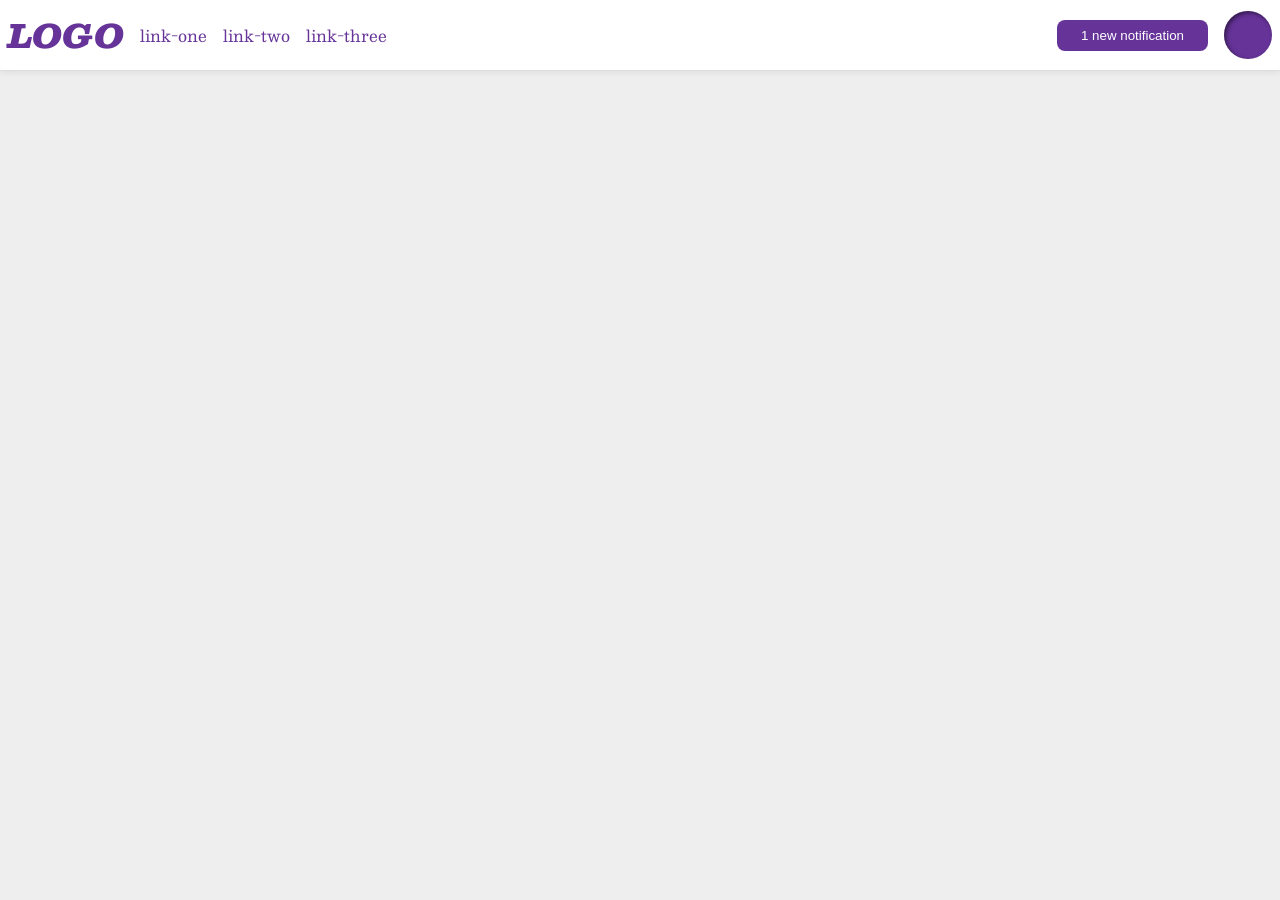
<file: flex/03-flex-header-2/index.html>
<!DOCTYPE html>
<html lang="en">
  <head>
    <meta charset="UTF-8">
    <meta http-equiv="X-UA-Compatible" content="IE=edge">
    <meta name="viewport" content="width=device-width, initial-scale=1.0">
    <title>Flex Header 2</title>
    <link rel="stylesheet" href="style.css">
  </head>
  <body>
    <div class="header">
      <div class="header-left">
        <div class="logo">
          LOGO
        </div>
        <ul class="links">
          <li><a href="google.com">link-one</a></li>
          <li><a href="google.com">link-two</a></li>
          <li><a href="google.com">link-three</a></li>
        </ul>
      </div>
      <div class="header-right">
        <button class="notifications">
          1 new notification
        </button>
        <div class="profile-image"></div>
      </div>
    </div>
  </body>
</html>
</file>
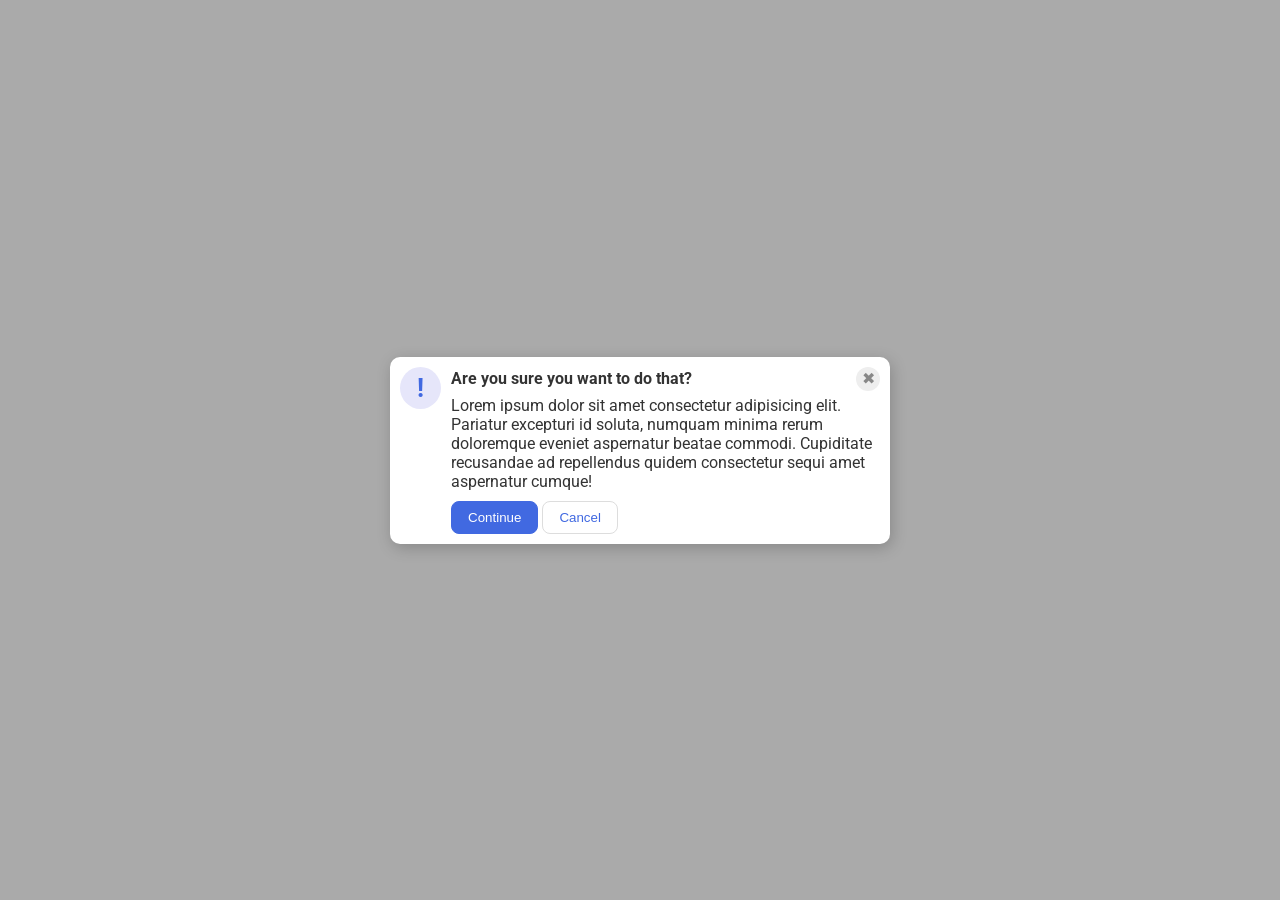
<file: flex/05-flex-modal/index.html>
<!DOCTYPE html>
<html lang="en">
  <head>
    <meta charset="UTF-8">
    <meta http-equiv="X-UA-Compatible" content="IE=edge">
    <meta name="viewport" content="width=device-width, initial-scale=1.0">
    <link rel="stylesheet" href="style.css">
    <title>Modal</title>
  </head>
  <body>
    <div class="modal">
      <div class="container">
        <div class="icon">!</div>
        <div class="body">
          <div class="heading">
            <div class="title">Are you sure you want to do that?</div>
            <div class="close-button">✖</div>
          </div>
          <div class="text">Lorem ipsum dolor sit amet consectetur adipisicing elit. Pariatur excepturi id soluta, numquam minima rerum doloremque eveniet aspernatur beatae commodi. Cupiditate recusandae ad repellendus quidem consectetur sequi amet aspernatur cumque!</div>
          <button class="continue">Continue</button>
          <button class="cancel">Cancel</button>
        </div>
      </div>
    </div>
  </body>
</html>
</file>
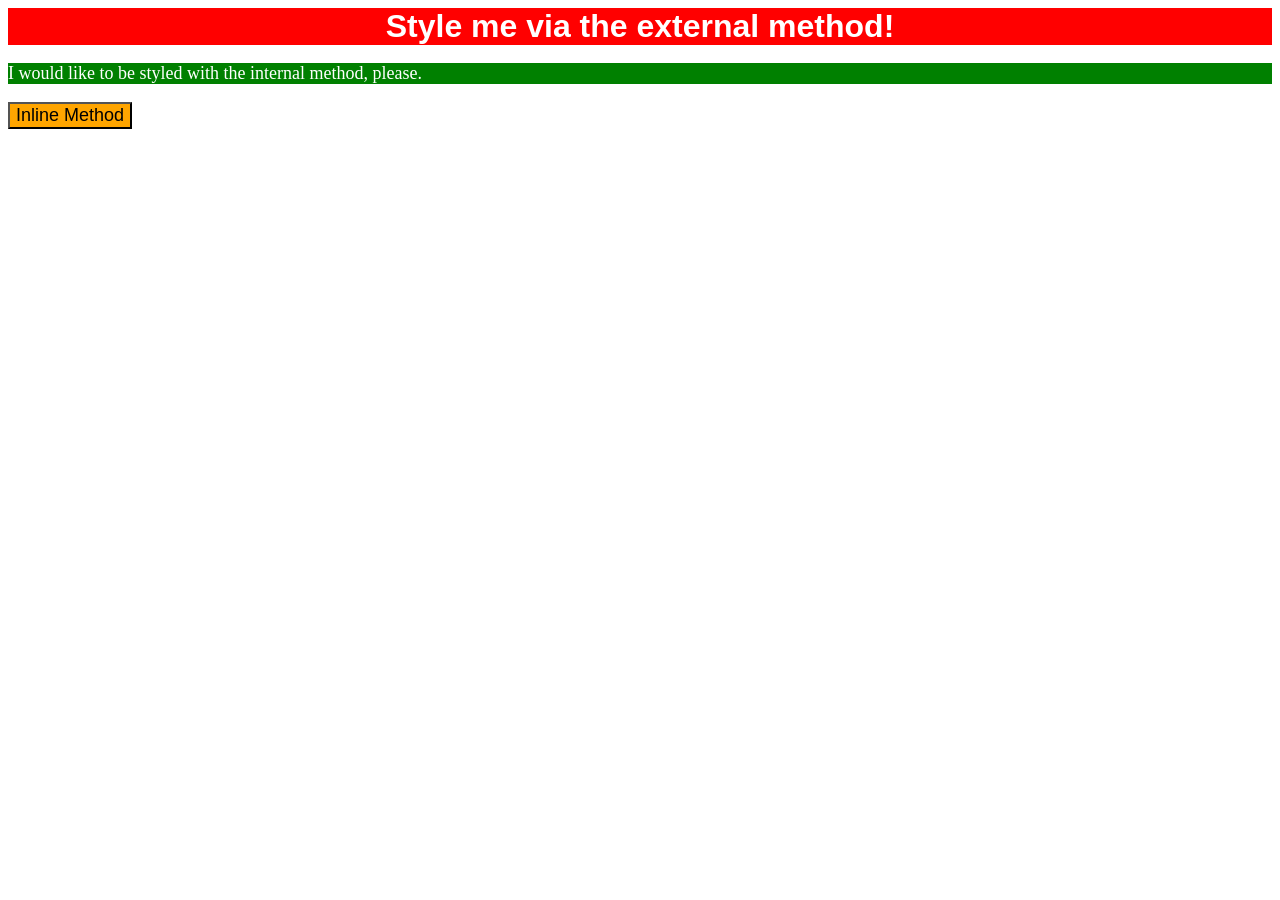
<file: foundations/01-css-methods/index.html>
<!DOCTYPE html>
<html lang="en">
  <head>
    <meta charset="UTF-8">
    <meta http-equiv="X-UA-Compatible" content="IE=edge">
    <meta name="viewport" content="width=device-width, initial-scale=1.0">
    <title>Methods for Adding CSS</title>
    
    <link rel="stylesheet" href="./styles.css">
    <style>
      p {
        background-color: green;
        color: white;
        font-size: 18px;
      }
    </style>
  </head>
  <body>
    <div>Style me via the external method!</div>
    <p>I would like to be styled with the internal method, please.</p>
    <button style="background-color: orange; font-size: 18px;">Inline Method</button>
  </body>
</html>
</file>
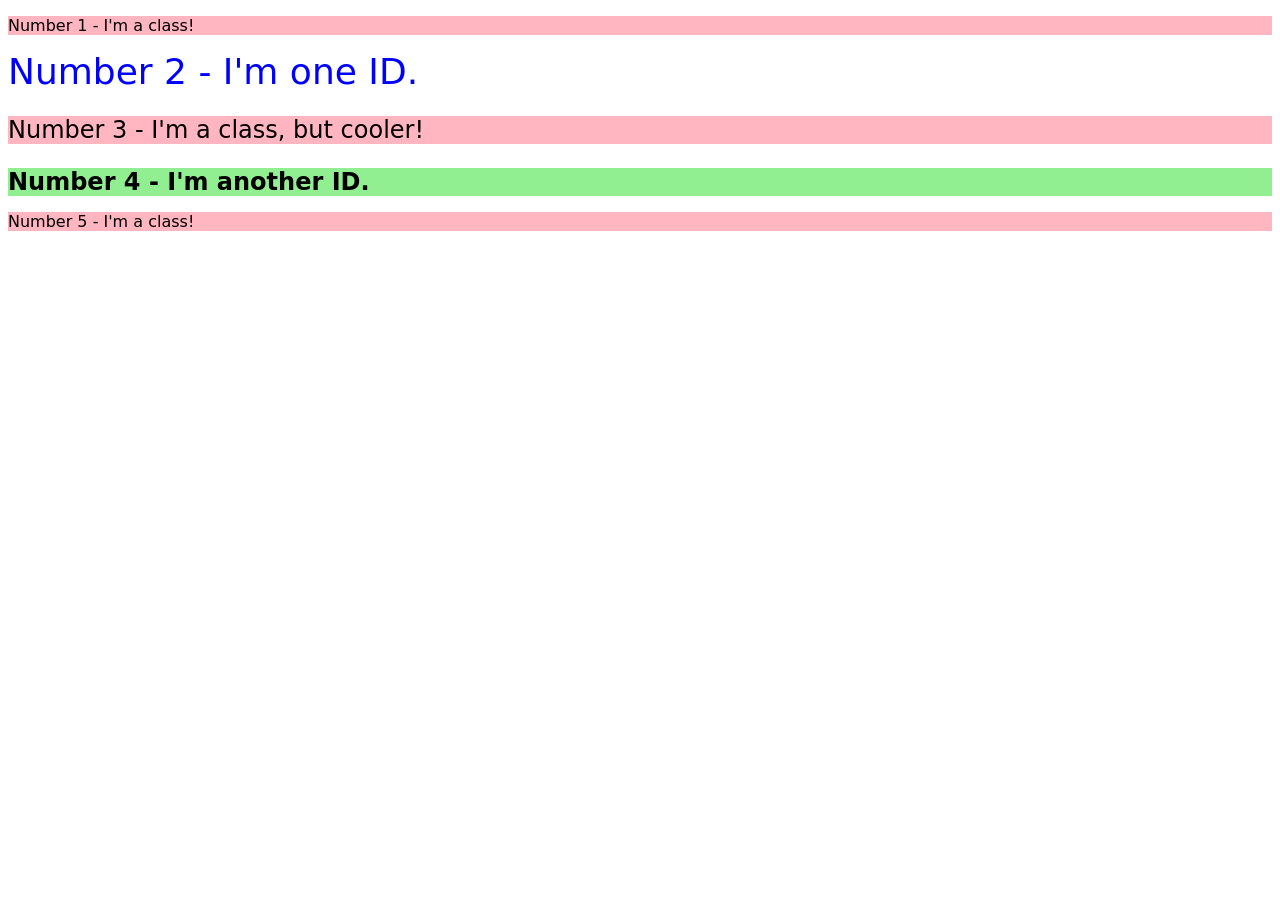
<file: foundations/02-class-id-selectors/index.html>
<!DOCTYPE html>
<html lang="en">
  <head>
    <meta charset="UTF-8">
    <meta http-equiv="X-UA-Compatible" content="IE=edge">
    <meta name="viewport" content="width=device-width, initial-scale=1.0">
    <title>Class and ID Selectors</title>
    <link rel="stylesheet" href="style.css">
  </head>
  <body class="base">
    <p class="one">Number 1 - I'm a class!</p>
    <div id="two">Number 2 - I'm one ID.</div>
    <p class="one three">Number 3 - I'm a class, but cooler!</p>
    <div id="four">Number 4 - I'm another ID.</div>
    <p class="one">Number 5 - I'm a class!</p>
  </body>
</html>
</file>
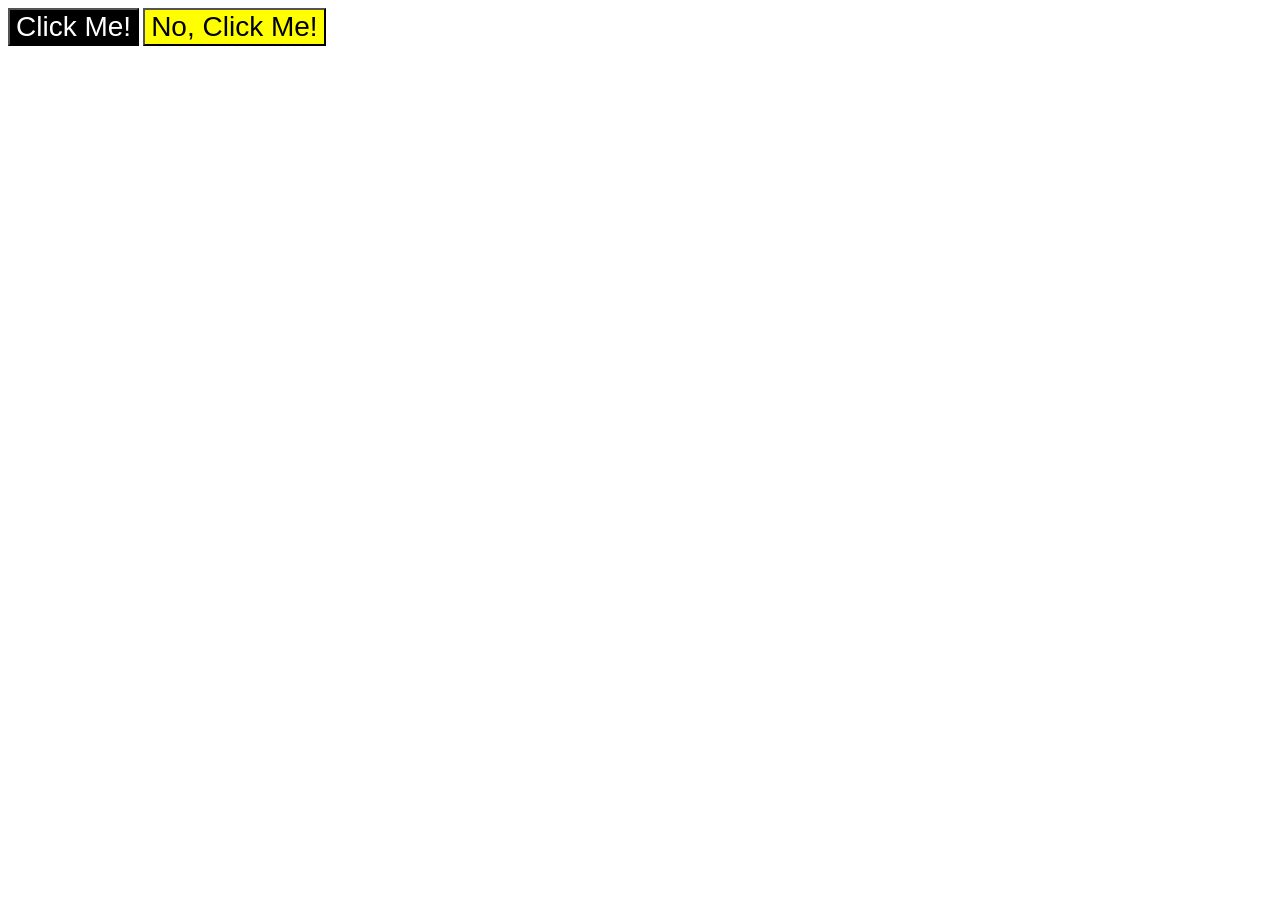
<file: foundations/03-grouping-selectors/index.html>
<!DOCTYPE html>
<html lang="en">
  <head>
    <meta charset="UTF-8">
    <meta http-equiv="X-UA-Compatible" content="IE=edge">
    <meta name="viewport" content="width=device-width, initial-scale=1.0">
    <title>Grouping Selectors</title>
    <link rel="stylesheet" href="style.css">
  </head>
  <body>
    <button class="one">Click Me!</button>
    <button class="two">No, Click Me!</button>
  </body>
</html>
</file>
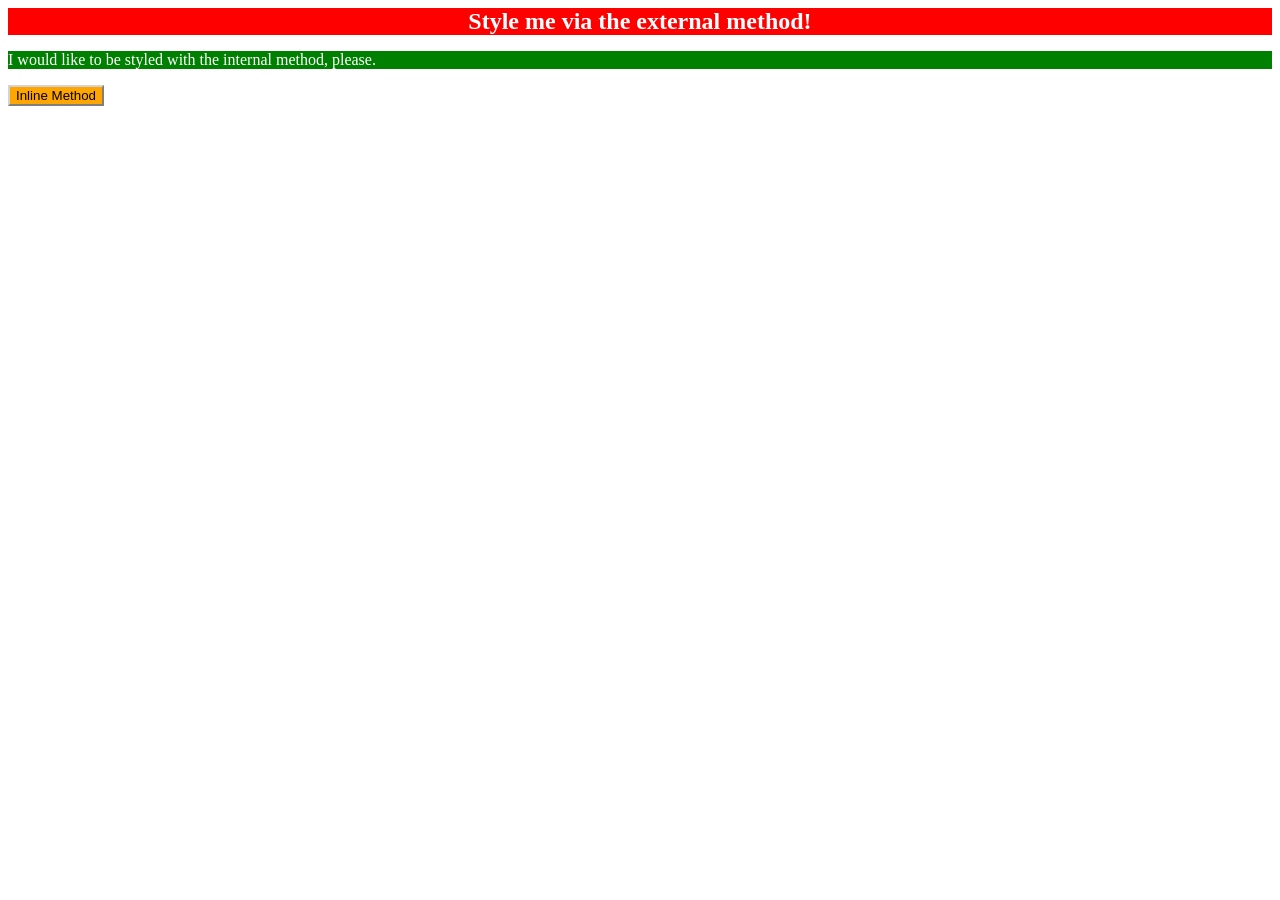
<file: foundations/intro-to-css/01-css-methods/index.html>
<!DOCTYPE html>
<html lang="en">
  <head>
    <meta charset="UTF-8">
    <meta http-equiv="X-UA-Compatible" content="IE=edge">
    <meta name="viewport" content="width=device-width, initial-scale=1.0">
    <link rel="stylesheet" href="styles.css">
    <style>
      p {
        color: white;
        background-color: green;
        font-family: "Times New Roman", Times, serif;
      }
    </style>
    <title>Methods for Adding CSS</title>
  </head>
  <body>
    <div>Style me via the external method!</div>
    <p>I would like to be styled with the internal method, please.</p>
    <button style="border-color:lightgrey; background-color: orange; font-family:Verdana, Geneva, Tahoma, sans-serif;">Inline Method</button>
  </body>
</html>
</file>
<file: flex/03-flex-header-2/style.css>
/* this is some magical font-importing.  
you'll learn about it later. */
@import url('https://fonts.googleapis.com/css2?family=Besley:ital,wght@0,400;1,900&display=swap');

body {
  margin: 0;
  background: #eee;
  font-family: Besley, serif;
}

.header {
  display: flex;
  justify-content: space-between;
  padding: 8px;
  background: white;
  border-bottom: 1px solid #ddd;
  box-shadow: 0 0 8px rgba(0,0,0,.1);
}

.profile-image {
  background: rebeccapurple;
  box-shadow: inset 2px 2px 4px rgba(0,0,0,.5);
  border-radius: 50%;
  width: 48px;
  height: 48px;
}

.logo {
  color: rebeccapurple;
  font-size: 32px;
  font-weight: 900;
  font-style: italic;
}

button {
  border: none;
  border-radius: 8px;
  background: rebeccapurple;
  color: white;
  padding: 8px 24px;
}

a {
  /* this removes the line under our links */
  text-decoration: none;
  color: rebeccapurple;
}

ul {
  display: flex;
  margin: 0;
  padding: 0;
  gap: 16px;
  list-style-type: none;
}

.header-left, .header-right {
  display: flex;
  align-items: center;
  gap: 16px;
}
</file>
<file: flex/05-flex-modal/style.css>
@import url('https://fonts.googleapis.com/css2?family=Roboto:wght@400;700&display=swap');

html, body {
  height: 100%;
}

body {
  font-family: Roboto, sans-serif;
  margin: 0;
  background: #aaa;
  color: #333;
  /* I'll give you this one for free lol */
  display: flex;
  align-items: center;
  justify-content: center;
}

.modal {
  background: white;
  width: 480px;
  border-radius: 10px;
  box-shadow: 2px 4px 16px rgba(0,0,0,.2);
  padding: 10px;
}

.container {
  display: flex;
  gap: 10px;
}

.heading {
  display: flex;
  align-items: center;
  justify-content: space-between;
  padding-bottom: 5px;
}

.title {
  font-weight: bold;
}

.text {
  padding-bottom: 10px;
}

.icon {
  display: flex;
  flex-shrink: .03;
  color: royalblue;
  font-size: 26px;
  font-weight: 700;
  background: lavender;
  width: 42px;
  height: 42px;
  border-radius: 50%;
  display: flex;
  align-items: center;
  justify-content: center;
}

.close-button {
  background: #eee;
  border-radius: 50%;
  color: #888;
  font-weight: 400;
  font-size: 16px;
  height: 24px;
  width: 24px;
  display: flex;
  align-items: center;
  justify-content: center;
}

button {
  padding: 8px 16px;
  border-radius: 8px;
}

button.continue {
  background: royalblue;
  border: 1px solid royalblue;
  color: white;
}

button.cancel {
  background: white;
  border: 1px solid #ddd;
  color: royalblue;
}
</file>
<file: foundations/01-css-methods/styles.css>
/* styles.css */

div {
    background-color: red;
    color: white;
    font-size: 32px;
    text-align: center;
    font-weight: bold;
    font-family: sans-serif;
}
</file>
<file: foundations/02-class-id-selectors/style.css>
.base {
    font-family: 'Verdana', 'DejaVu Sans', 'sans-serif';
}

.one {
    background-color: #ffb6c1;
}

#two {
    color: rgb(0, 0, 255);
    font-size: 36px;
}

.three {
    font-size: 24px;
}

#four {
    background-color: hsl(120, 73%, 75%);
    font-size: 24px;
    font-weight: bold;
}
</file>
<file: foundations/03-grouping-selectors/style.css>
.one,
.two {
    font-size: 28px;
    font-family: Helvetica, 'Times New Roman', sans-serif;
}

.one {
    background-color: rgb(0, 0, 0);
    color: #ffffff;
}

.two {
    background-color: hsl(60, 100%, 50%);
}
</file>
<file: foundations/intro-to-css/01-css-methods/styles.css>
div {
    color: white;
    background-color: red;
    font-family: "Times New Roman", Times, serif;
    font-size:x-large;
    font-weight: bold;;
    text-align:center;
  }
</file>
